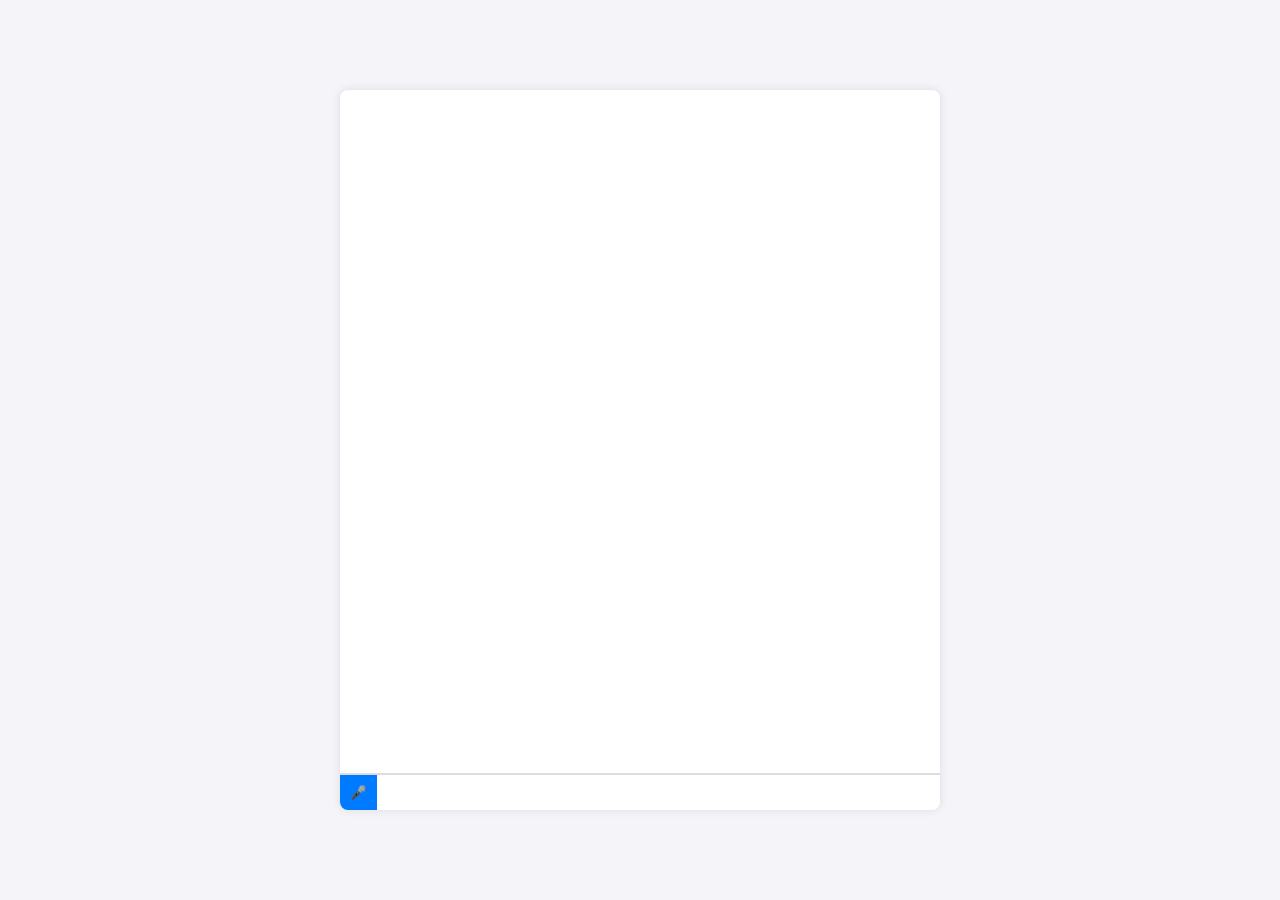
<file: index.html>
<!DOCTYPE html>
<html lang="en">
<head>
    <meta charset="UTF-8">
    <meta name="viewport" content="width=device-width, initial-scale=1.0">
    <title>Personal Virtual Assistant - Sweety</title>
    <link rel="stylesheet" href="sweety.css">
</head>
<body>
    <div class="container">
        <div class="chat-box">
            <div id="chat-log"></div>
            <div class="input-group">
                <button id="voice-btn">🎤</button>
                <input type="text" id="user-input" placeholder="Ask Sweety anything..." autocomplete="off" style="display:none;">
            </div>
        </div>
    </div>
    <script src="sweety.js"></script>
</body>
</html>
</file>
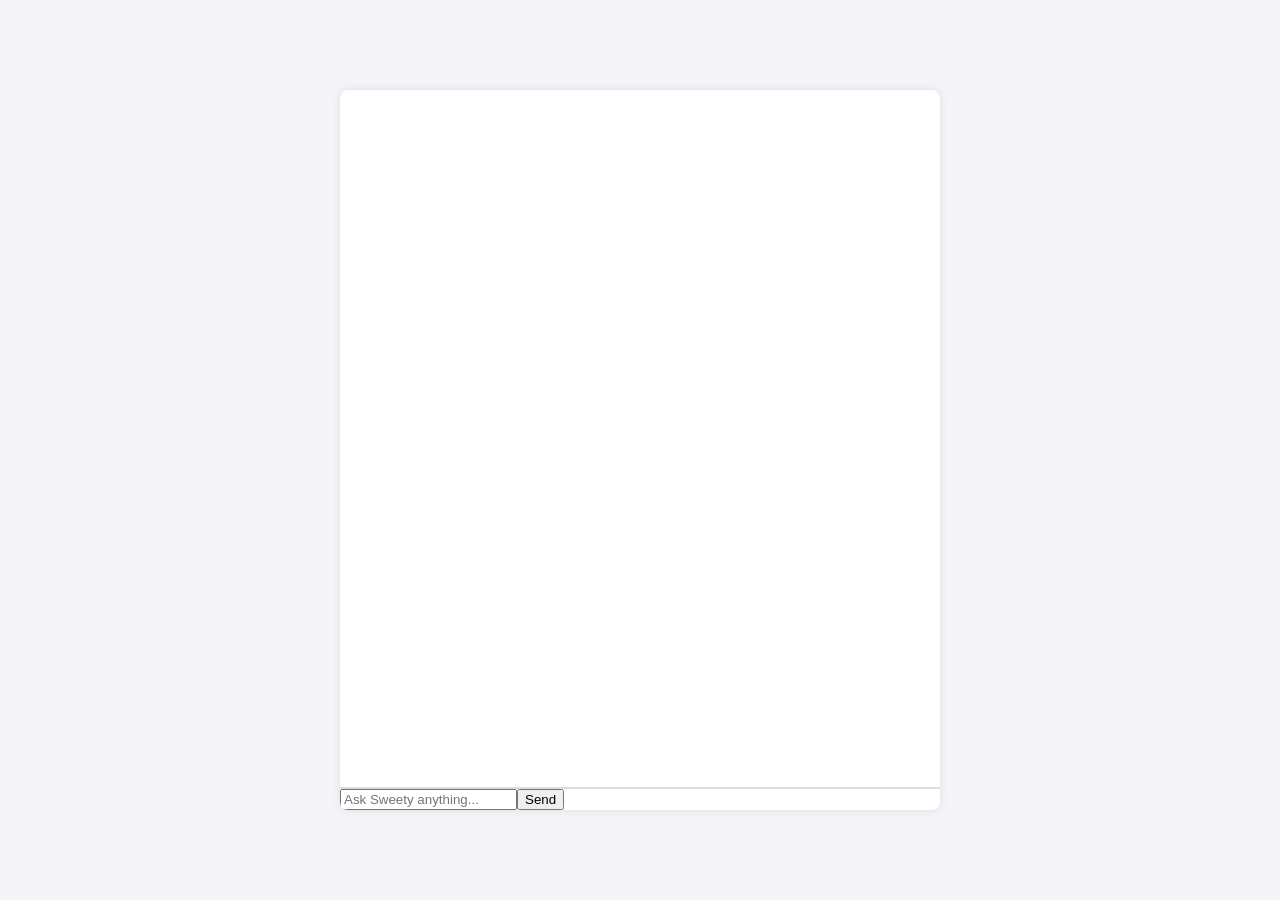
<file: sweety.html>
<!DOCTYPE html>
<html lang="en">
<head>
    <meta charset="UTF-8">
    <meta name="viewport" content="width=device-width, initial-scale=1.0">
    <title>Personal Virtual Assistant - Sweety</title>
    <link rel="stylesheet" href="sweety.css">
</head>
<body>
    <div class="container">
        <div class="chat-box">
            <div id="chat-log"></div>
            <div class="input-group">
                <input type="text" id="user-input" placeholder="Ask Sweety anything..." autocomplete="off">
                <button id="send-btn">Send</button>
            </div>
        </div>
    </div>
    <script src="sweety.js"></script>
</body>
</html>
</file>
<file: sweety.css>
body {
    font-family: Arial, sans-serif;
    background-color: #f4f4f9;
    display: flex;
    justify-content: center;
    align-items: center;
    height: 100vh;
    margin: 0;
}

.container {
    width: 100%;
    max-width: 600px;
    background: #ffffff;
    box-shadow: 0 0 10px rgba(0, 0, 0, 0.1);
    border-radius: 8px;
    overflow: hidden;
}

.chat-box {
    display: flex;
    flex-direction: column;
    height: 80vh;
}

#chat-log {
    flex: 1;
    padding: 20px;
    overflow-y: auto;
    border-bottom: 1px solid #ddd;
}

.message {
    margin-bottom: 15px;
    padding: 10px 15px;
    border-radius: 20px;
    line-height: 1.5;
}

.user-message {
    background-color: #e6e6e6;
    align-self: flex-end;
    text-align: right;
}

.bot-message {
    background-color: #007bff;
    color: #ffffff;
    align-self: flex-start;
}

.input-group {
    display: flex;
    border-top: 1px solid #ddd;
}

#voice-btn {
    padding: 10px;
    border: none;
    background: #007bff;
    color: #ffffff;
    cursor: pointer;
    transition: background 0.3s;
}

#voice-btn:hover {
    background: #0056b3;
}
</file>
